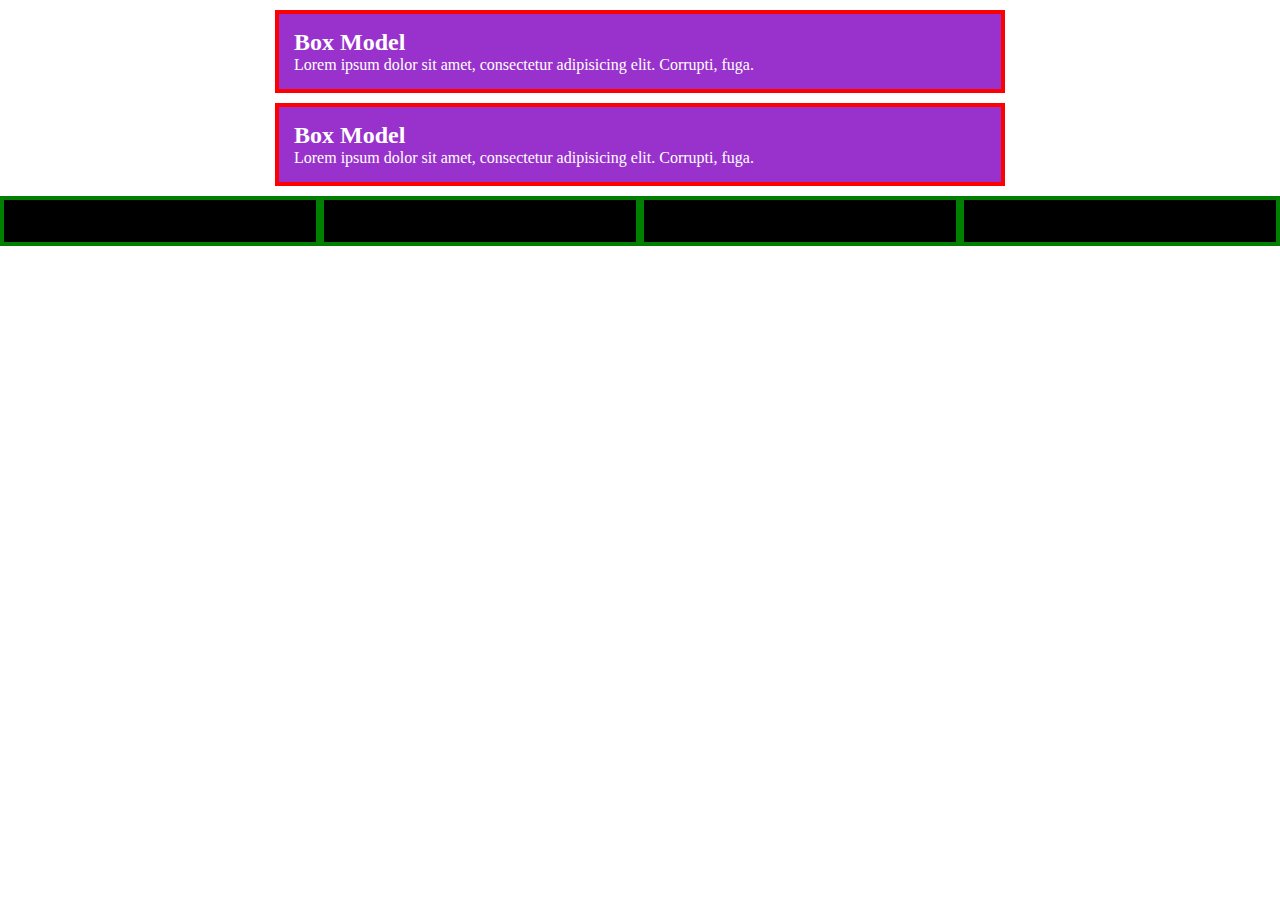
<file: lessons/css/box-model.html>
<!DOCTYPE html>
<html lang="en">
<head>
    <meta charset="UTF-8">
    <meta http-equiv="X-UA-Compatible" content="IE=edge">
    <meta name="viewport" content="width=device-width, initial-scale=1.0">
    <title>Box Model</title>
    <style>
        *{
            margin: 0;
            padding: 0;
        }
        body{
            margin: 0px;
        }

        .container{
            max-width: 750px;
            margin: auto;
        }

        .box{
            background: darkorchid;
            color: white;
            padding: 15px;
            /* padding: 15px 40px; */
            /* padding: 15px 40px 5px 10px;
            padding-top: 42px; */
            border: 4px solid red;
            margin: 10px;
            /* margin-bottom: 80px; */
        }

        .blocks{
            width: 100%;
        }

        .blocks .block{
            width: 25%;
            background: black;
            height: 50px;
            float: left;
            border: 4px solid green;
            box-sizing: border-box;
        }

    </style>
</head>
<body>
    <div class="container">
        <div class="box">
            <h2>Box Model</h2>
            <p>Lorem ipsum dolor sit amet, consectetur adipisicing elit. Corrupti, fuga.</p>
        </div>
        <div class="box">
            <h2>Box Model</h2>
            <p>Lorem ipsum dolor sit amet, consectetur adipisicing elit. Corrupti, fuga.</p>
        </div>
    </div>    

    <div class="blocks">
        <div class="block"></div>
        <div class="block"></div>
        <div class="block"></div>
        <div class="block"></div>
    </div>
</body>
</html>
</file>
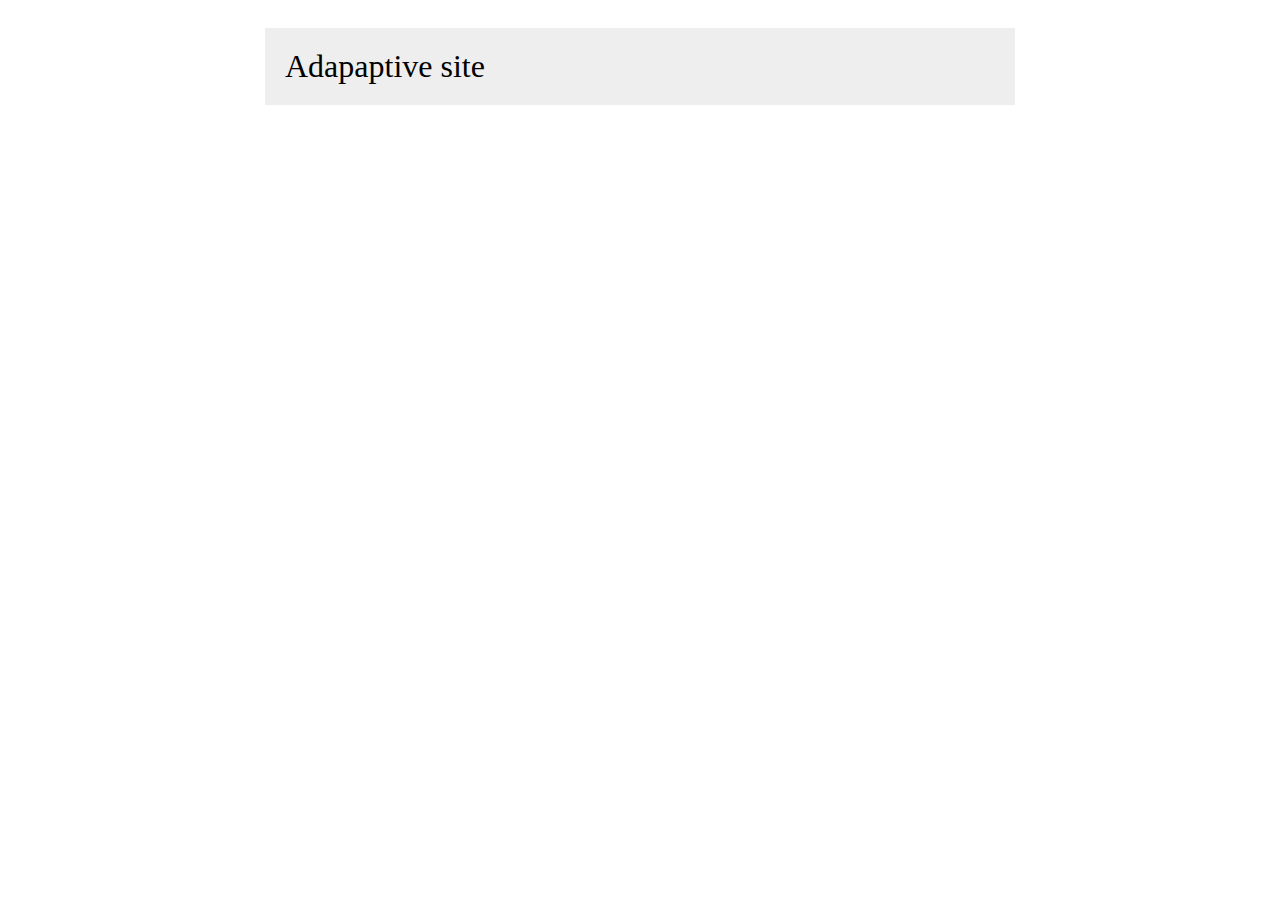
<file: lessons/css/media.html>
<!DOCTYPE html>
<html lang="en">
<head>
    <meta charset="UTF-8">
    <meta http-equiv="X-UA-Compatible" content="IE=edge">
    <meta name="viewport" content="width=device-width, initial-scale=1.0">
    <title>Media</title>
<style>
    .container{
        max-width: 750px;
        padding-top: 20px;
        margin: auto;
    }

    .box{
        padding: 20px;
        background: #eee;
        font-size: 2rem;
    }

    @media (max-width: 500px){
        .box{
            font-size: 1.5rem;
            padding: 10px;
            text-align: center;
        }
    }
</style>

</head>
<body>
    <div class="container">
        <div class="box">
            Adapaptive site
        </div>
    </div>
    
</body>
</html>
</file>
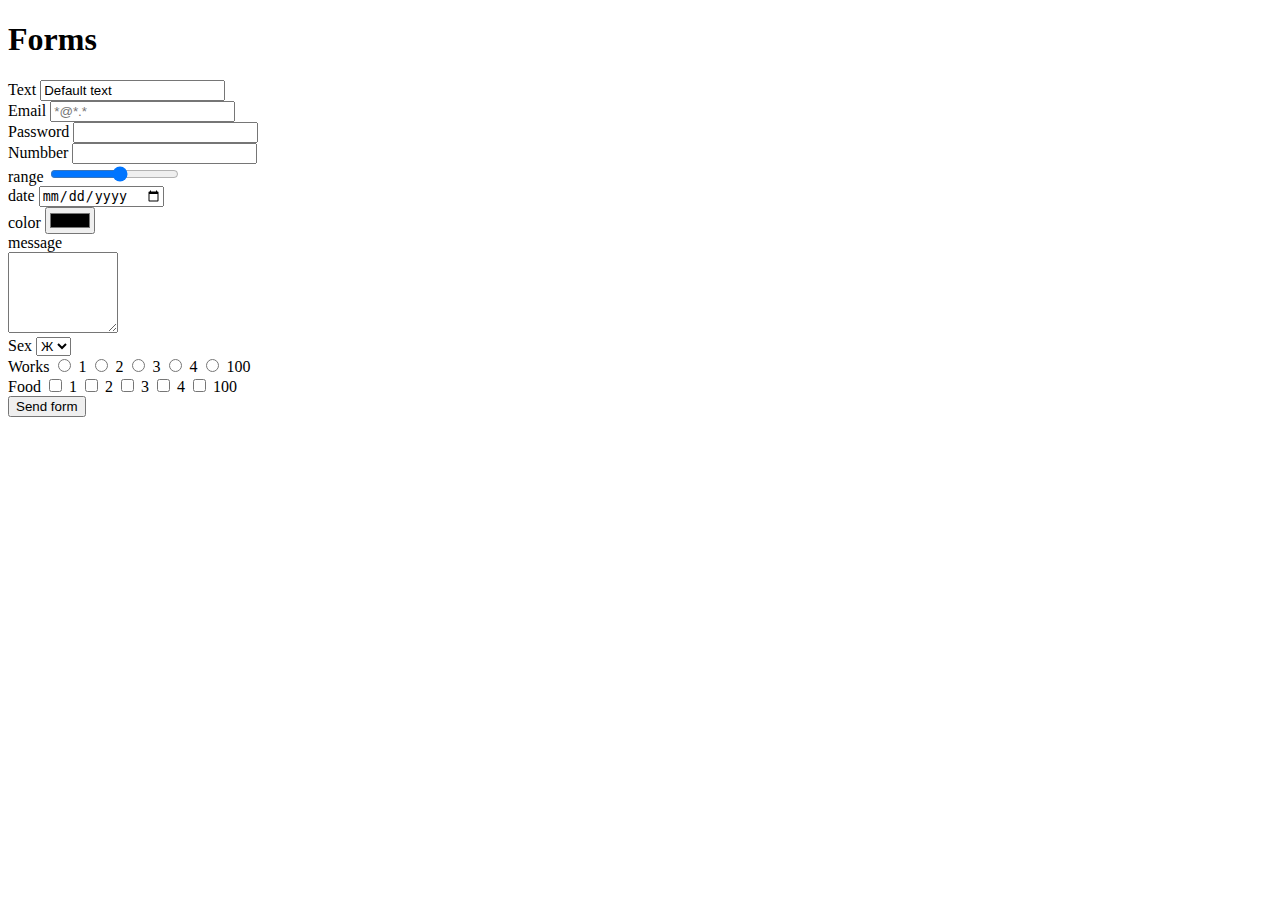
<file: lessons/html/forms.html>
<!DOCTYPE html>
<html lang="en">
<head>
    <meta charset="UTF-8">
    <meta http-equiv="X-UA-Compatible" content="IE=edge">
    <meta name="viewport" content="width=device-width, initial-scale=1.0">
    <title>Froms</title>
</head>
<body>
    <h1>Forms</h1>
    <form>
        <div>
            <label for="text2">Text</label>
            <input type="text" id="text2" value="Default text" readonly/>
        </div>
        <div>
            <label for="emailText2">Email</label>
            <input type="email" id="emailText2" placeholder="*@*.*"/>
        </div>
        <div>
            <label for="passwordText">Password</label>
            <input type="password" id="passwordText">
        </div>
        <div>
            <label for="numberText">Numbber</label>
            <input type="number" id="numberText" min="1">
        </div>
        <div>
            <label for="range">range</label>
            <input type="range" id="range" min="1" max="10">
        </div>
        <div>
            <label for="date">date</label>
            <input type="date" id="date">
        </div>
        <div>
            <label for="color">color</label>
            <input type="color" id="color">
        </div>
        <div>
            <label for="message">message</label>
            <br>
            <textarea name="" id="message"  cols="11" rows="5"></textarea>
        </div>
        <div>
            <label for="sex">Sex</label>
            <select id="sex">
                <option value="male">М</option>
                <option value="female" selected>Ж</option>
            </select>
        </div>
        <div>
            <label>Works</label>
            <input type="radio" name="work"> 1
            <input type="radio" name="work"> 2
            <input type="radio" name="work"> 3
            <input type="radio" name="work"> 4
            <input type="radio" name="work"> 100
        </div>
        <div>
            <label>Food</label>
            <input type="checkbox" name="food"> 1
            <input type="checkbox" name="food"> 2
            <input type="checkbox" name="food"> 3
            <input type="checkbox" name="food"> 4
            <input type="checkbox" name="food"> 100
        </div>
        <!-- <input type="submit" value="Send form"> -->
        <button type="submit">Send form</button>
    </form>
</body>
</html>
</file>
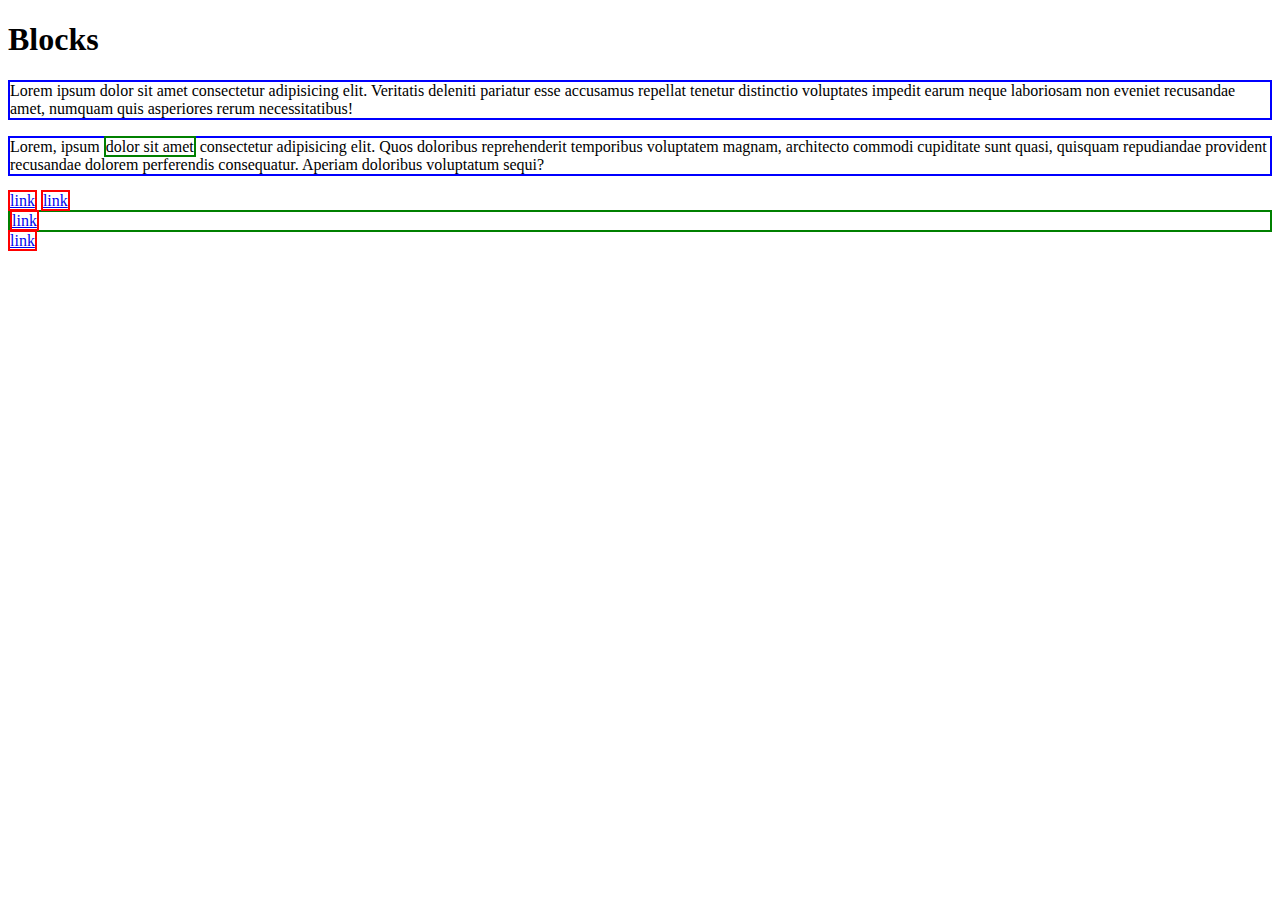
<file: lessons/html/inlineBlock.html>
<!DOCTYPE html>
<html lang="en">
<head>
    <meta charset="UTF-8">
    <meta http-equiv="X-UA-Compatible" content="IE=edge">
    <meta name="viewport" content="width=device-width, initial-scale=1.0">
    <title>Block</title>
</head>
<body>
    <h1>Blocks</h1>

    <p style="border: 2px solid blue;">Lorem ipsum dolor sit amet consectetur adipisicing elit. Veritatis deleniti pariatur esse accusamus repellat tenetur distinctio voluptates impedit earum neque laboriosam non eveniet recusandae amet, numquam quis asperiores rerum necessitatibus!</p>
    <p style="border: 2px solid blue;">Lorem, ipsum <span style="border: 2px solid green;"> dolor sit amet</span> consectetur adipisicing elit. Quos doloribus reprehenderit temporibus voluptatem magnam, architecto commodi cupiditate sunt quasi, quisquam
         repudiandae provident recusandae dolorem perferendis consequatur. Aperiam doloribus voluptatum sequi?</p>

    <a href="#"  style="border: 2px solid red;"> link</a>
    <a href="#"  style="border: 2px solid red;"> link</a>
    <div style="border: 2px solid green;">
        <a href="#"  style="border: 2px solid red;"> link</a>
    </div>
    <a href="#"  style="border: 2px solid red;"> link</a>
</body>
</html>
</file>
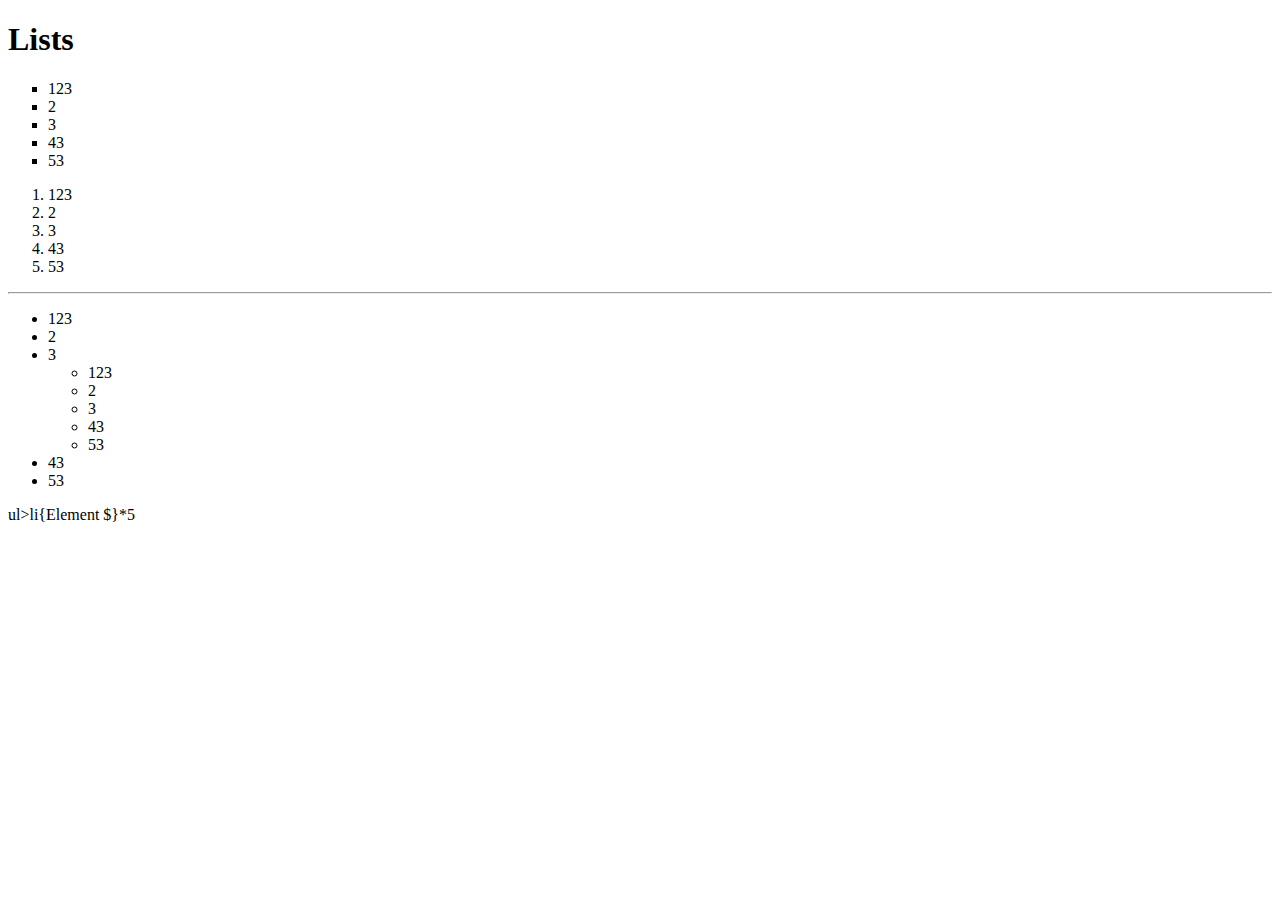
<file: lessons/html/lists.html>
<!DOCTYPE html>
<html lang="en">
<head>
    <meta charset="UTF-8">
    <meta http-equiv="X-UA-Compatible" content="IE=edge">
    <meta name="viewport" content="width=device-width, initial-scale=1.0">
    <title>Lists</title>
</head>
<body>
    <h1>Lists</h1>
    <ul type="square">
        <li>123</li>
        <li>2</li>
        <li>3</li>
        <li>43</li>
        <li>53</li>
    </ul>
    <ol type="2">
        <li>123</li>
        <li>2</li>
        <li>3</li>
        <li>43</li>
        <li>53</li>
    </ol>
    <hr>
    <ul>
        <li>123</li>
        <li>2</li>
        <li>3</li>
        <ul>
            <li>123</li>
            <li>2</li>
            <li>3</li>
            <li>43</li>
            <li>53</li>
        </ul>
        <li>43</li>
        <li>53</li>
    </ul>

    ul>li{Element $}*5

    
</body>
</html>
</file>
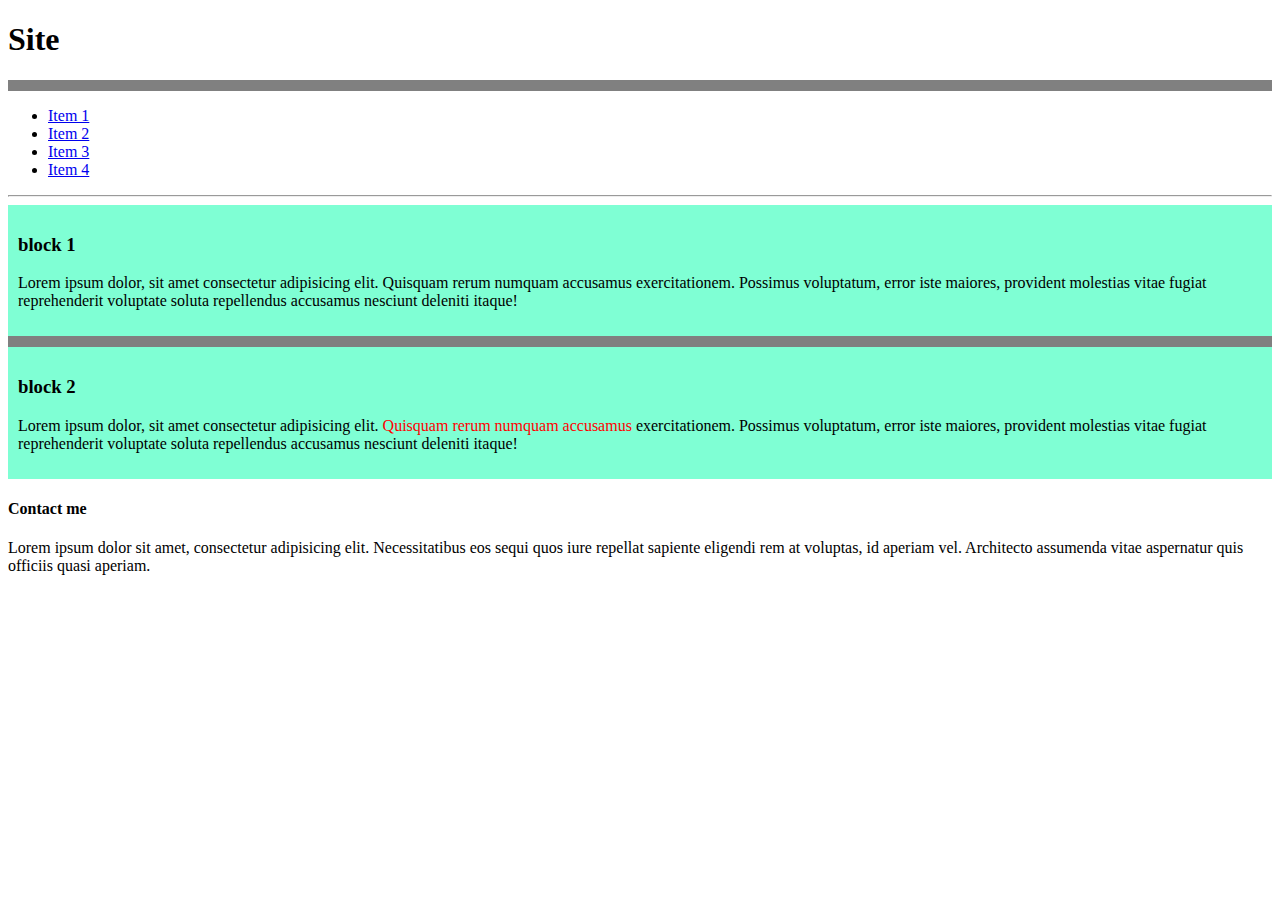
<file: lessons/html/site.html>
<!DOCTYPE html>
<html lang="en">
<head>
    <meta charset="UTF-8">
    <meta http-equiv="X-UA-Compatible" content="IE=edge">
    <meta name="viewport" content="width=device-width, initial-scale=1.0">
    <title>Site</title>
    <style>
        .header{
            border-bottom: 11px solid gray;
        }

        .card{
            background-color: aquamarine;
            padding: 10px;
        }

        .color{
            color: red;
        }
    </style>
</head>
<body>
    
    <header id="header" class="header">
        <h1>Site</h1>
    </header>

    <nav id="navigation">
        <ul>
            <li><a href="#">Item 1</a></li>
            <li><a href="#">Item 2</a></li>
            <li><a href="#">Item 3</a></li>
            <li><a href="#">Item 4</a></li>
        </ul>
    </nav>

    <hr>
    <aside></aside>

    <section>
        <article id="block1" class="card header">
            <h3>block 1</h3>
            <p>Lorem ipsum dolor, sit amet consectetur adipisicing elit. Quisquam rerum numquam accusamus exercitationem. Possimus voluptatum, error iste maiores, provident molestias vitae fugiat reprehenderit voluptate soluta repellendus accusamus nesciunt deleniti itaque!</p>
        </article>
        <article id="block2" class="card">
            <h3>block 2</h3>
            <p>Lorem ipsum dolor,
                sit amet consectetur adipisicing elit. <span class="color"> Quisquam rerum numquam accusamus</span> exercitationem. Possimus voluptatum, error iste maiores, provident molestias vitae fugiat reprehenderit voluptate soluta repellendus accusamus nesciunt deleniti itaque!</p>
        </article>
    </section>

    <footer id="footer">
        <h4>Contact me</h4>
        Lorem ipsum dolor sit amet, consectetur adipisicing elit. Necessitatibus eos sequi quos iure repellat sapiente eligendi rem at voluptas, id aperiam vel. Architecto assumenda vitae aspernatur quis officiis quasi aperiam.
    </footer>
</body>
</html>
</file>
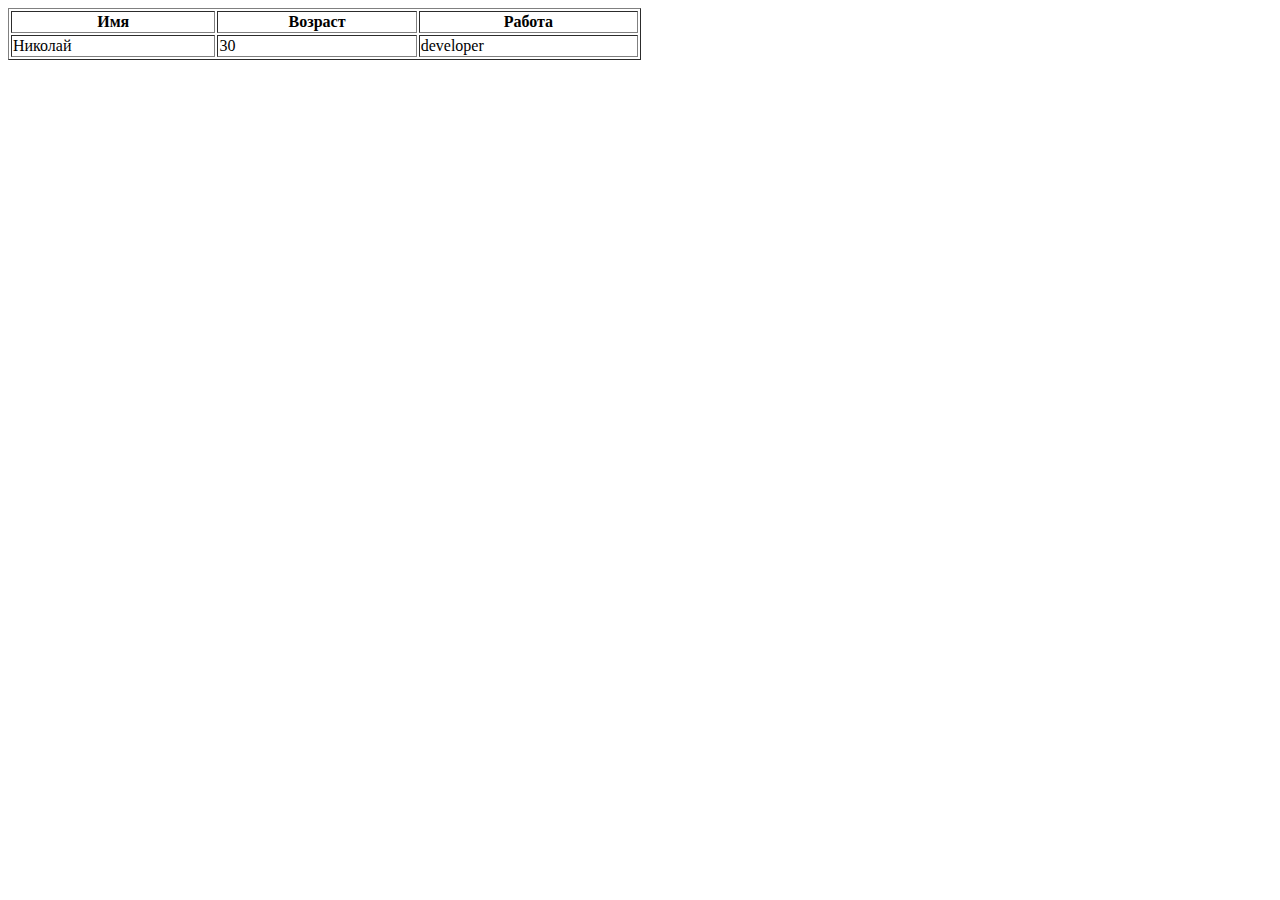
<file: lessons/html/table.html>
<!DOCTYPE html>
<html lang="en">
<head>
    <meta charset="UTF-8">
    <meta http-equiv="X-UA-Compatible" content="IE=edge">
    <meta name="viewport" content="width=device-width, initial-scale=1.0">
    <title>Table</title>
</head>
<body>
    <table border="1" width="633">
        <thead>
            <tr>
                <th>Имя</th>
                <th>Возраст</th>
                <th>Работа</th>
            </tr>
        </thead>
        <tbody>                   
            <tr>
                <td>Николай</td>
                <td>30</td>
                <td>developer</td>
            </tr>
        </tbody>
    </table>    
</body>
</html>
</file>
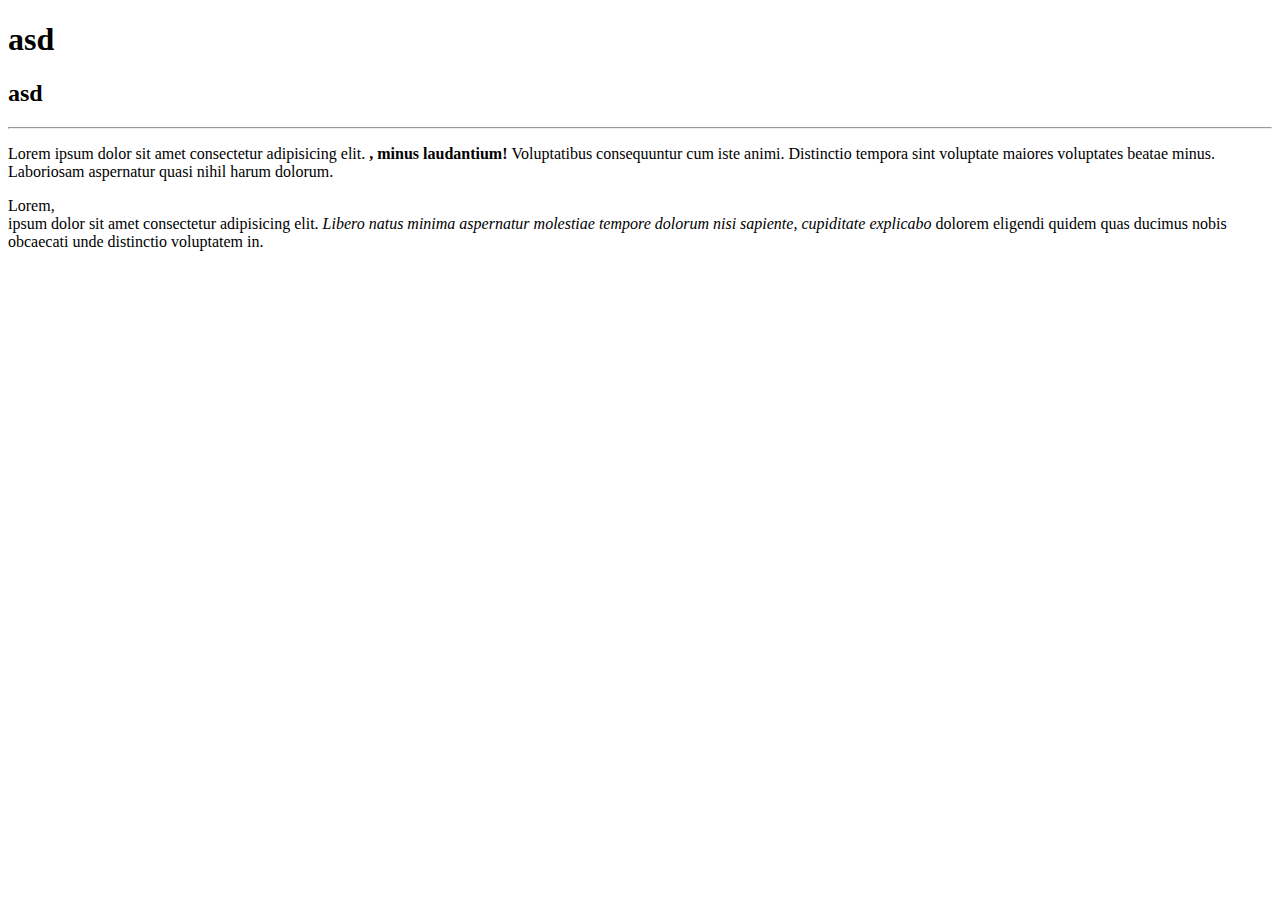
<file: lessons/html/text.html>
<!DOCTYPE html>
<html lang="en">
<head>
    <meta charset="UTF-8">
    <meta http-equiv="X-UA-Compatible" content="IE=edge">
    <meta name="viewport" content="width=device-width, initial-scale=1.0">
    <title>Document</title>
    <meta name="keywords" content="vladimirov, niko">
    <meta name="description" content="first site niko">
</head>
<body>
    <h1>asd</h1>
    <h2>asd</h2>

    <hr>
    <p>Lorem ipsum dolor sit amet consectetur adipisicing elit. <strong>, minus laudantium! </strong>Voluptatibus consequuntur cum iste animi. Distinctio tempora sint voluptate maiores voluptates beatae minus. Laboriosam aspernatur quasi nihil harum dolorum.</p>

    <p>Lorem, <br> ipsum dolor sit amet consectetur adipisicing elit. <em>Libero natus minima aspernatur molestiae tempore dolorum nisi sapiente, cupiditate explicabo </em>dolorem eligendi quidem quas ducimus nobis obcaecati unde distinctio voluptatem in.</p>
</body>
</html>
</file>
